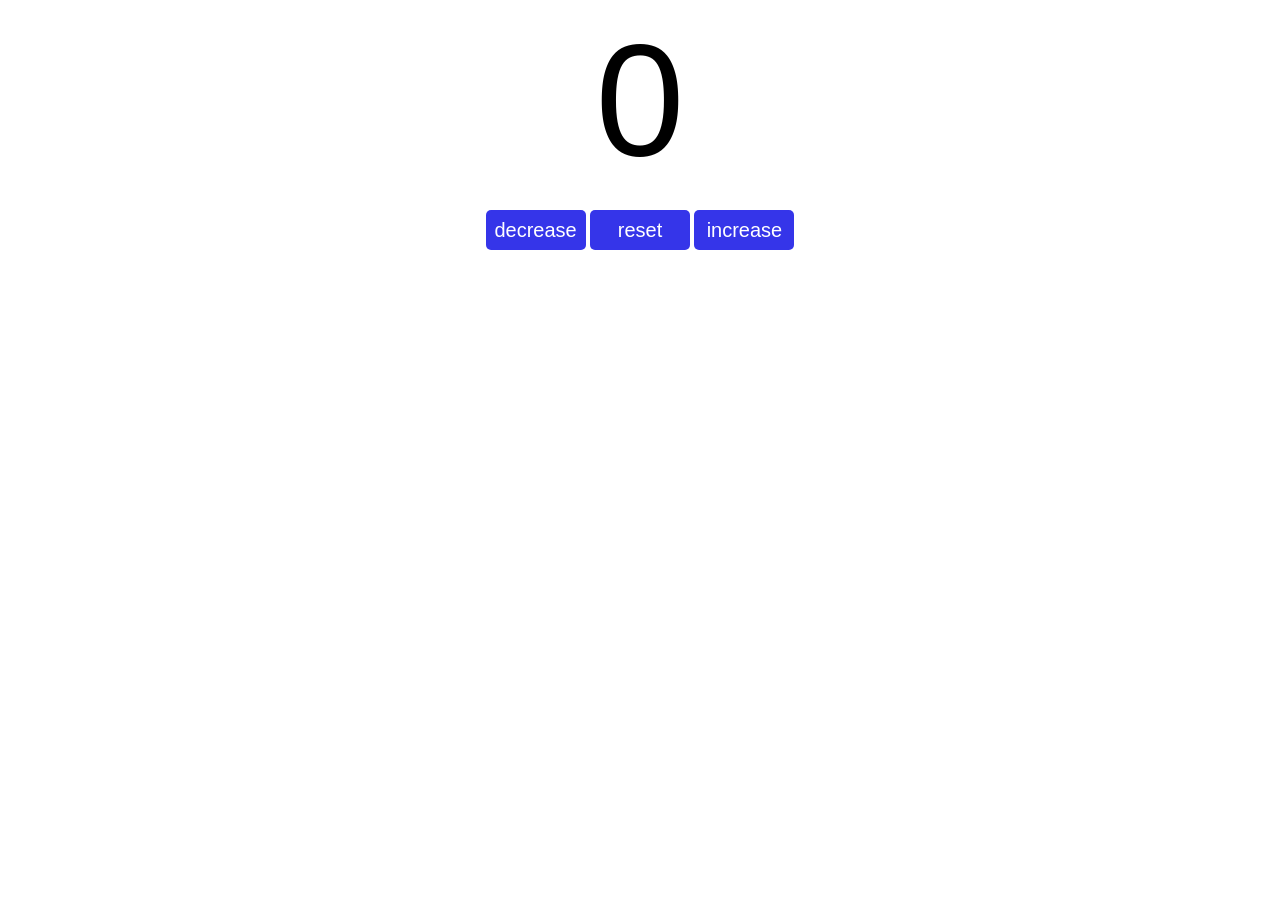
<file: index.html>
<!DOCTYPE html>
<html lang="en">
<head>
  <meta charset="UTF-8">
  <meta name="viewport" content="width=device-width, initial-scale=1.0">
  <title>counter</title>
  <link rel="stylesheet" href="style.css">
</head>
<body>

  <lable id="counter">0</lable><br>
 <div id="Btncontainer">
  <button id="thedecrese">decrease</button>
  <button id="reset">reset</button>
  <button id="increase">increase</button>
 </div>
 
  <script src="script.js"></script>
</body>
</html>
</file>
<file: style.css>
button{
  width: 5em;
  height: 2em;
  font-size: 20px;
  background-color: rgb(53, 53, 233);
  color: white;
  border: none;
  border-radius: 5px;
  cursor: pointer;
}
lable{
  font-size: 10em;
  display: block;
  text-align: center;
  font-family: helvetica;
}
#Btncontainer{
  text-align: center;
  font-family: helvetica;
}
button:hover{
  background-color: rgb(69, 69, 250);
}
</file>
